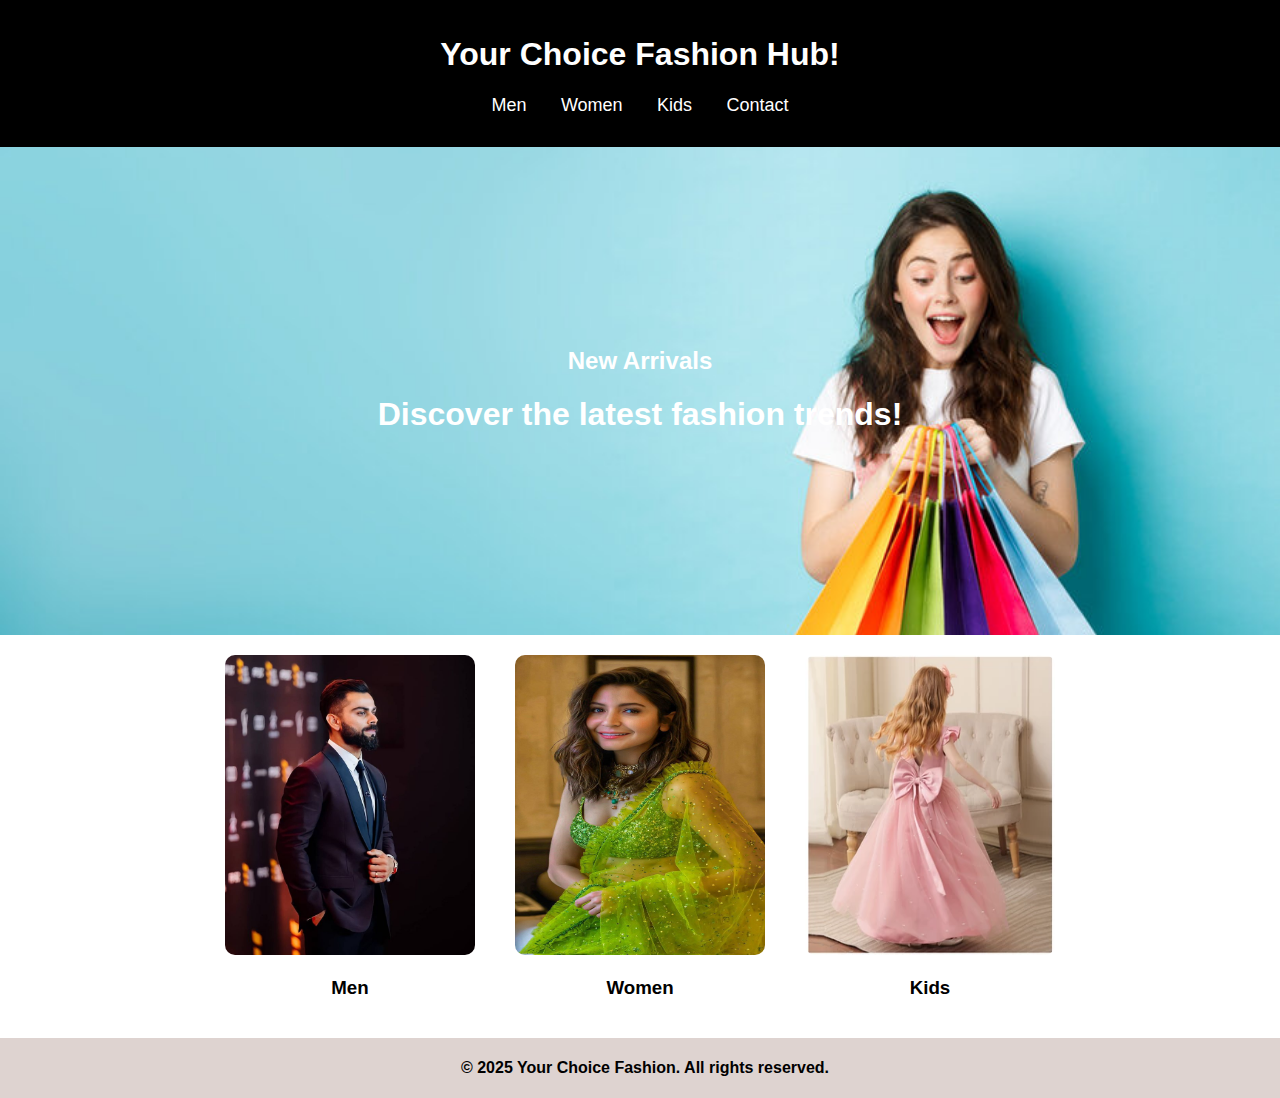
<file: index.html>
<!DOCTYPE html>
<html lang="en">
<head>
    <meta charset="UTF-8">
    <meta name="viewport" content="width=device-width, initial-scale=1.0">
    <title>Clothes Shop</title>
    <link rel="stylesheet" href="style.css">
    <script src="script.js" defer></script>
</head>
<body>
    <header>
        <h1>Your Choice Fashion Hub!</h1>
        <nav>
            <ul>
                <li><a href="men.html">Men</a></li>
                <li><a href="women.html">Women</a></li>
                <li><a href="kids.html">Kids</a></li>
                <li><a href="contact.html">Contact</a></li>
            </ul>
        </nav>
    </header>

    <section class="banner">
        <b> <h2>New Arrivals</h2></b>
        <b><h1>Discover the latest fashion trends!</h1></b>
     </section>
    <section class="categories">

        <div class="category">
            <a href="men.html"><img src="virat.jpg" alt="Men's Fashion"></a>
            <h3>Men</h3>
        </div>
        <div class="category">
            <a href="women.html"><img src="anushka2.jpg" alt="Women's Fashion"></a>
            <h3>Women</h3>
        </div>
        <div class="category">
            <a href="kids.html"><img src="kid.jpg" alt="Kids' Fashion"></a>
            <h3>Kids</h3>
        </div>
    </section>

    <footer>
        <p>© 2025 Your Choice Fashion. All rights reserved.</p>
    </footer>
</body>
</html>
</file>
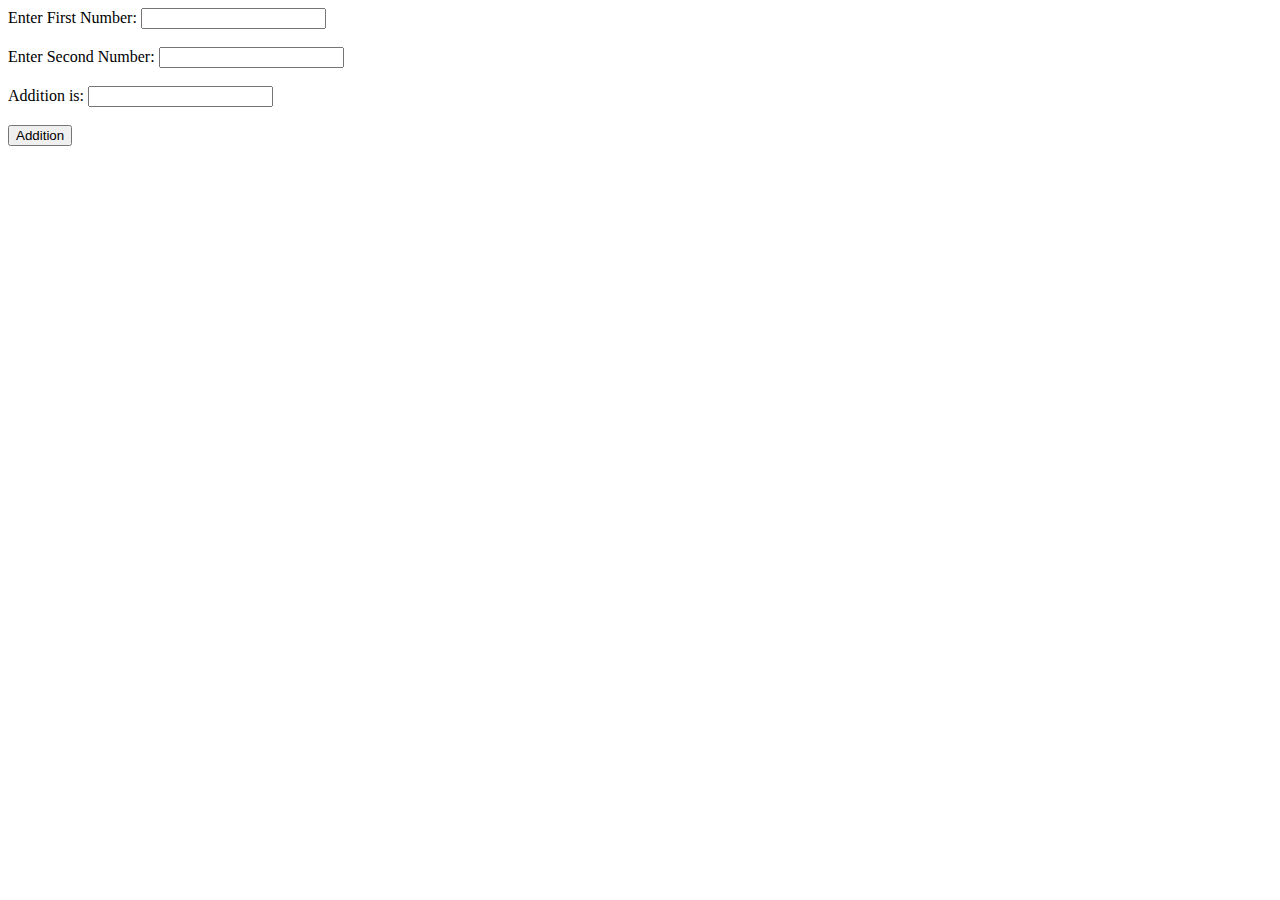
<file: Assign3.html>
<!DOCTYPE html>
<html>
<head>
    <title>Addition Form</title>
</head>
<body>
    <form>
        <label for="num1">Enter First Number:</label>
        <input type="text" id="num1"><br><br>
        
        <label for="num2">Enter Second Number:</label>
        <input type="text" id="num2"><br><br>
        
        <label for="result">Addition is:</label>
        <input type="text" id="result" readonly><br><br>
        
        <button type="button" onclick="performAddition()">Addition</button>
    </form>

    <script>
        function performAddition() {
            let num1 = parseFloat(document.getElementById('num1').value) || 0;
            let num2 = parseFloat(document.getElementById('num2').value) || 0;
            document.getElementById('result').value = num1 + num2;
        }
    </script>
</body>
</html>
</file>
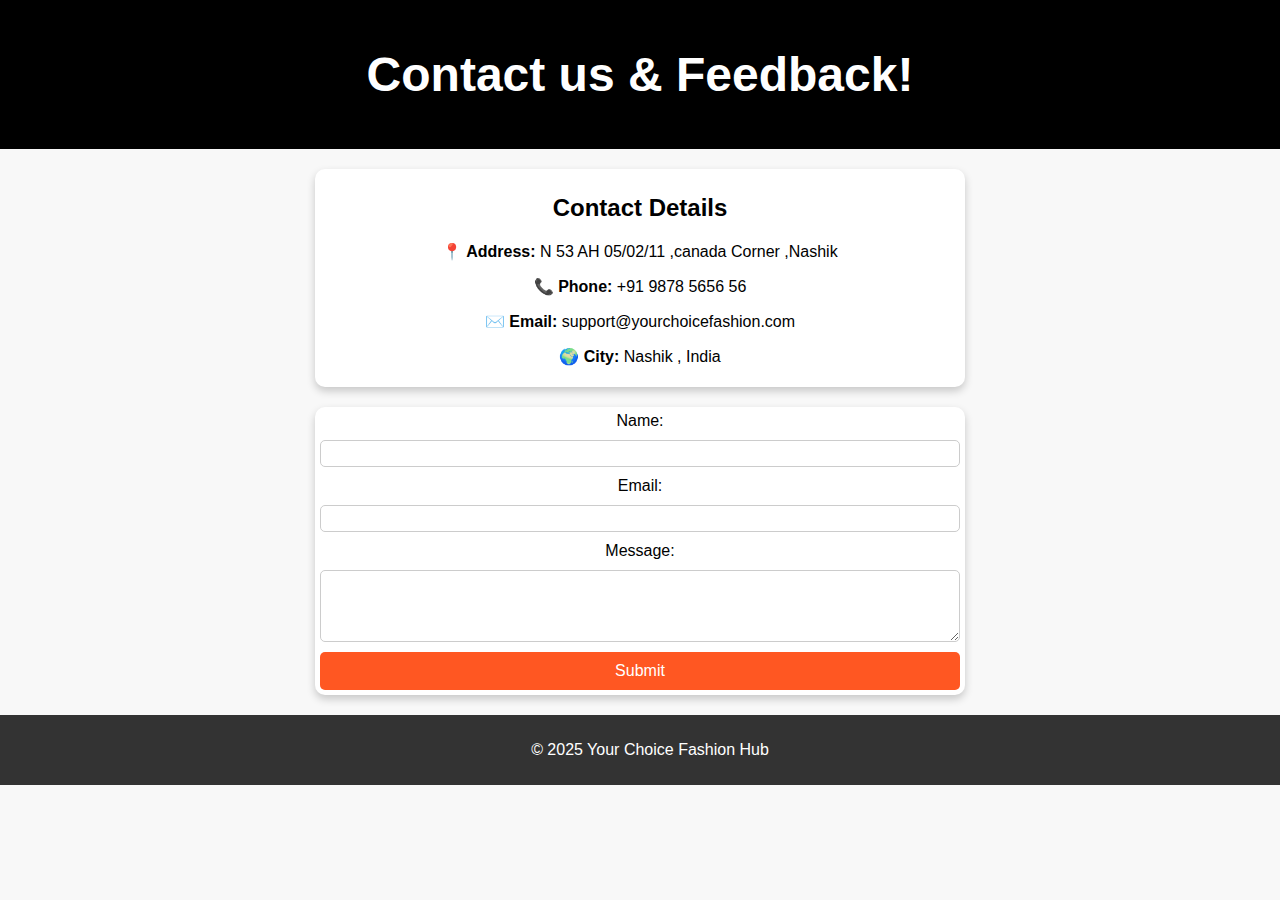
<file: contact.html>
<!DOCTYPE html>
<html lang="en">
<head>
    <meta charset="UTF-8">
    <meta name="viewport" content="width=device-width, initial-scale=1.0">
    <title>Contact Us and Feedback</title>
    <link rel="stylesheet" href="contact.css">
    <script defer src="contact.js"></script> <!-- JavaScript for validation -->
</head>
<body>

    <header>
        <h1>Contact us & Feedback!
        </h1>
    </header>

    <section class="contact-details">
        <h2>Contact Details</h2>
        <p><strong>📍 Address:</strong> N 53 AH 05/02/11 ,canada Corner ,Nashik</p>
        <p><strong>📞 Phone:</strong> +91 9878 5656 56</p>
        <p><strong>✉️ Email:</strong> support@yourchoicefashion.com</p>
        <p><strong>🌍 City:</strong> Nashik , India</p>
    </section>
    

    <main>
        <form class="contact-form" id="contactForm">
            <label for="name">Name:</label>
            <input type="text" id="name" name="name" required>
            <small class="error" id="nameError"></small>

            <label for="email">Email:</label>
            <input type="email" id="email" name="email" required>
            <small class="error" id="emailError"></small>

            <label for="message">Message:</label>
            <textarea id="message" name="message" rows="4" required></textarea>
            <small class="error" id="messageError"></small>

            <button type="submit">Submit</button>
        </form>
    </main>
    <p id="successMessage" style="text-align:center; font-weight:bold;"></p>


    <footer>
        <p>© 2025 Your Choice Fashion Hub </p>
    </footer>

</body>
</html>
</file>
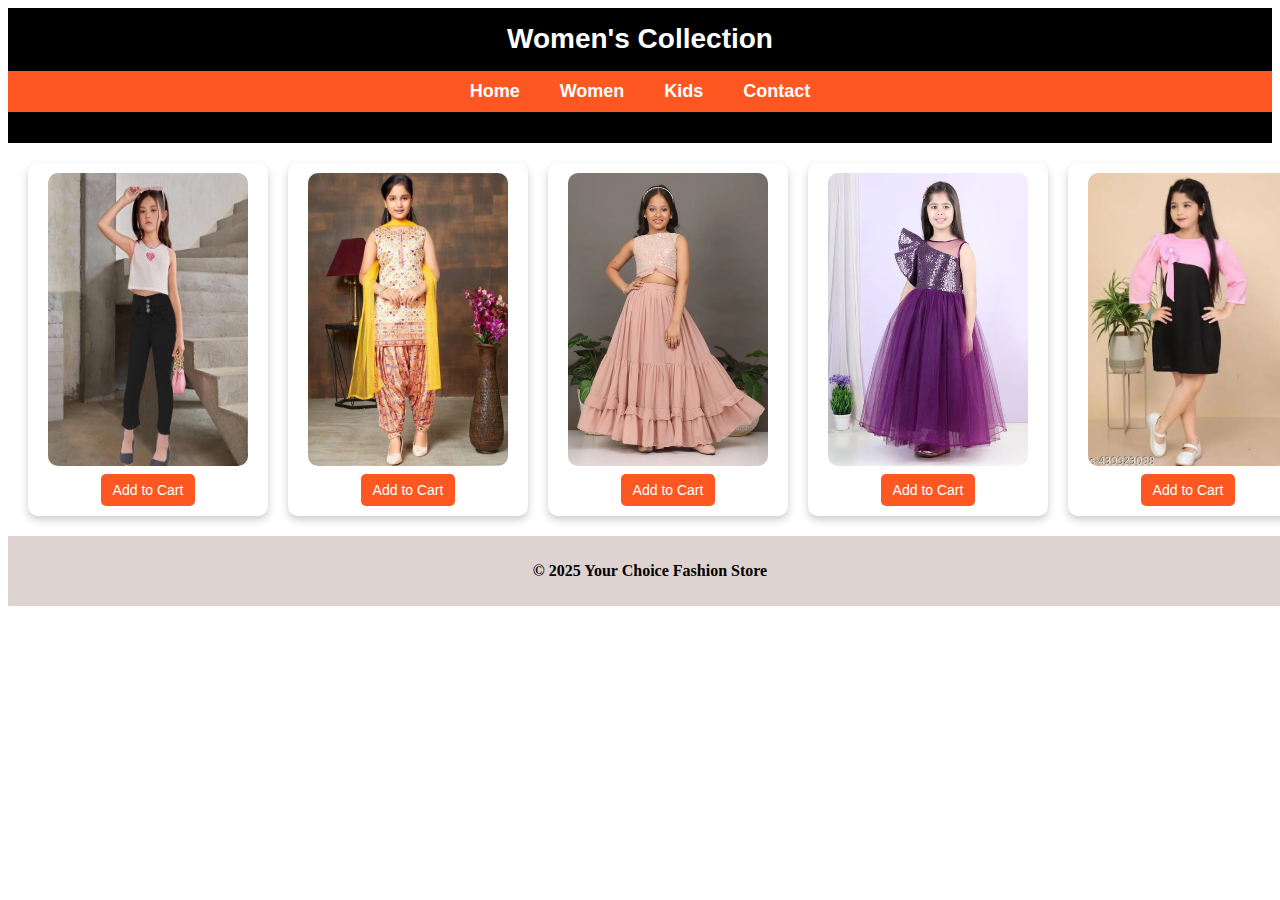
<file: kids.html>
<!DOCTYPE html>
<html lang="en">
<head>
    <meta charset="UTF-8">
    <meta name="viewport" content="width=device-width, initial-scale=1.0">
    <title>Men's Fashion</title>
    <link rel="stylesheet" href="kids.css">
</head>
<body>
    <header>
        <h1>Women's Collection</h1>
        <nav>
            <ul>
                <li><a href="index.html">Home</a></li>
                <li><a href="women.html">Women</a></li>
                <li><a href="kids.html">Kids</a></li>
                <li><a href="contact.html">Contact</a></li>
            </ul>
        </nav>
    </header>

    <div class="products-wrapper">
        <section class="products-container">
            <div class="product">
                <img src="jeanstop2.jpg" alt="jeans top">
                <button class="cart-btn">Add to Cart</button>
            </div>
            <div class="product">
                <img src="salwar.jpg" alt="punjabi dress ">
                <button class="cart-btn">Add to Cart</button>
            </div>
            <div class="product">
                <img src="ghagra2.jpg" alt="ghagra choli">
                <button class="cart-btn">Add to Cart</button>
            </div>
            <div class="product">
                <img src="frocky.jpg".jpg" alt="saree ">
                <button class="cart-btn">Add to Cart</button>
            </div>
            <div class="product">
                <img src="short.jpg" alt="net saree">
                <button class="cart-btn">Add to Cart</button>
            </div>
            <div class="product">
                <img src="dress.jpg" alt="wedding dress">
                <button class="cart-btn">Add to Cart</button>
            </div>
        </section>
    </div>

    <footer>
        <p>© 2025 Your Choice Fashion Store</p>
    </footer>
</body>
</html>
</file>
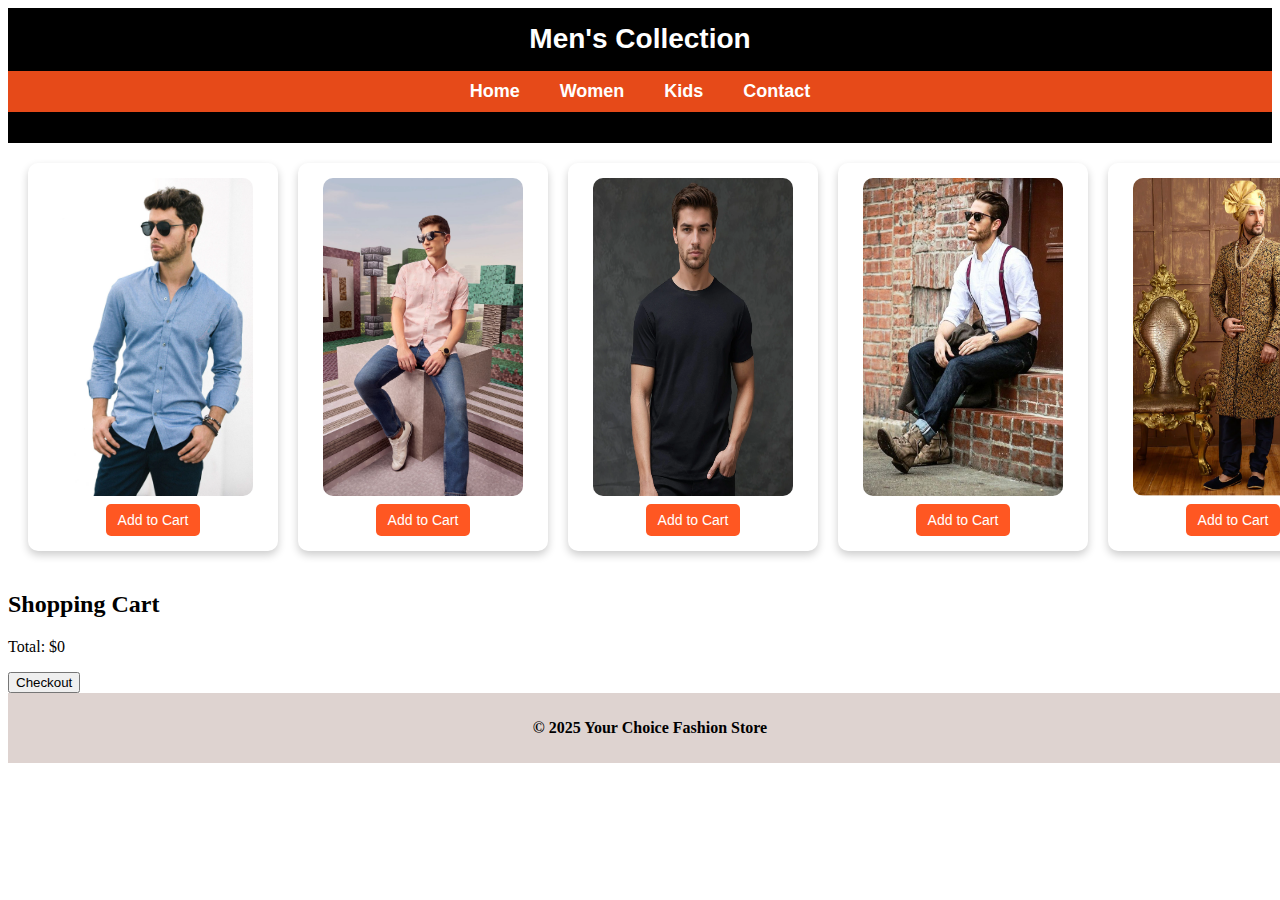
<file: men.html>
<!DOCTYPE html>
<html lang="en">
<head>
    <meta charset="UTF-8">
    <meta name="viewport" content="width=device-width, initial-scale=1.0">
    <title>Men's Fashion</title>
    <link rel="stylesheet" href="men.css">
</head>
<body>
    <header>
        <h1>Men's Collection</h1>
        <nav>
            <ul>
                <li><a href="index.html">Home</a></li>
                <li><a href="women.html">Women</a></li>
                <li><a href="kids.html">Kids</a></li>
                <li><a href="contact.html">Contact</a></li>
            </ul>
        </nav>
    </header>

    <div class="products-wrapper">
        <section class="products-container">
            <div class="product" data-name="Formal Shirt" data-price="40">
                <img src="formal.jpg" alt="Formal Shirt">
                <button class="cart-btn">Add to Cart</button>
            </div>
            <div class="product" data-name="Casual Shirt" data-price="30">
                <img src="shirt.jpg" alt="Casual Shirt">
                <button class="cart-btn">Add to Cart</button>
            </div>
            <div class="product" data-name="T-Shirt" data-price="25">
                <img src="tshirt.jpg" alt="T-Shirt">
                <button class="cart-btn">Add to Cart</button>
            </div>
            <div class="product" data-name="Jumpsuit" data-price="50">
                <img src="jumpsuit.jpg" alt="Jumpsuit">
                <button class="cart-btn">Add to Cart</button>
            </div>
            <div class="product" data-name="Wedding Suit" data-price="100">
                <img src="wed.jpg" alt="Wedding Suit">
                <button class="cart-btn">Add to Cart</button>
            </div>
        </section>
    </div>
    
    <div class="cart">
        <h2>Shopping Cart</h2>
        <ul id="cart-items"></ul>
        <p>Total: $<span id="cart-total">0</span></p>
        <button id="checkout-btn">Checkout</button>
    </div>
    
    <script>
        let cart = [];

        document.querySelectorAll(".cart-btn").forEach(button => {
            button.addEventListener("click", function() {
                let product = this.parentElement;
                let name = product.getAttribute("data-name");
                let price = parseFloat(product.getAttribute("data-price"));
                cart.push({ name, price });
                updateCart();
            });
        });

        function updateCart() {
            let cartList = document.getElementById("cart-items");
            let total = 0;
            cartList.innerHTML = "";
            cart.forEach(item => {
                let li = document.createElement("li");
                li.textContent = `${item.name} - $${item.price}`;
                cartList.appendChild(li);
                total += item.price;
            });
            document.getElementById("cart-total").textContent = total;
        }

        document.getElementById("checkout-btn").addEventListener("click", function() {
            if (cart.length === 0) {
                alert("Your cart is empty!");
                return;
            }
            let receipt = "Receipt:\n";
            cart.forEach(item => {
                receipt += `${item.name} - $${item.price}\n`;
            });
            receipt += `Total: $${document.getElementById("cart-total").textContent}`;
            alert(receipt);
        });
    </script>

    <footer>
        <p>© 2025 Your Choice Fashion Store</p>
    </footer>
</body>
</html>
</file>
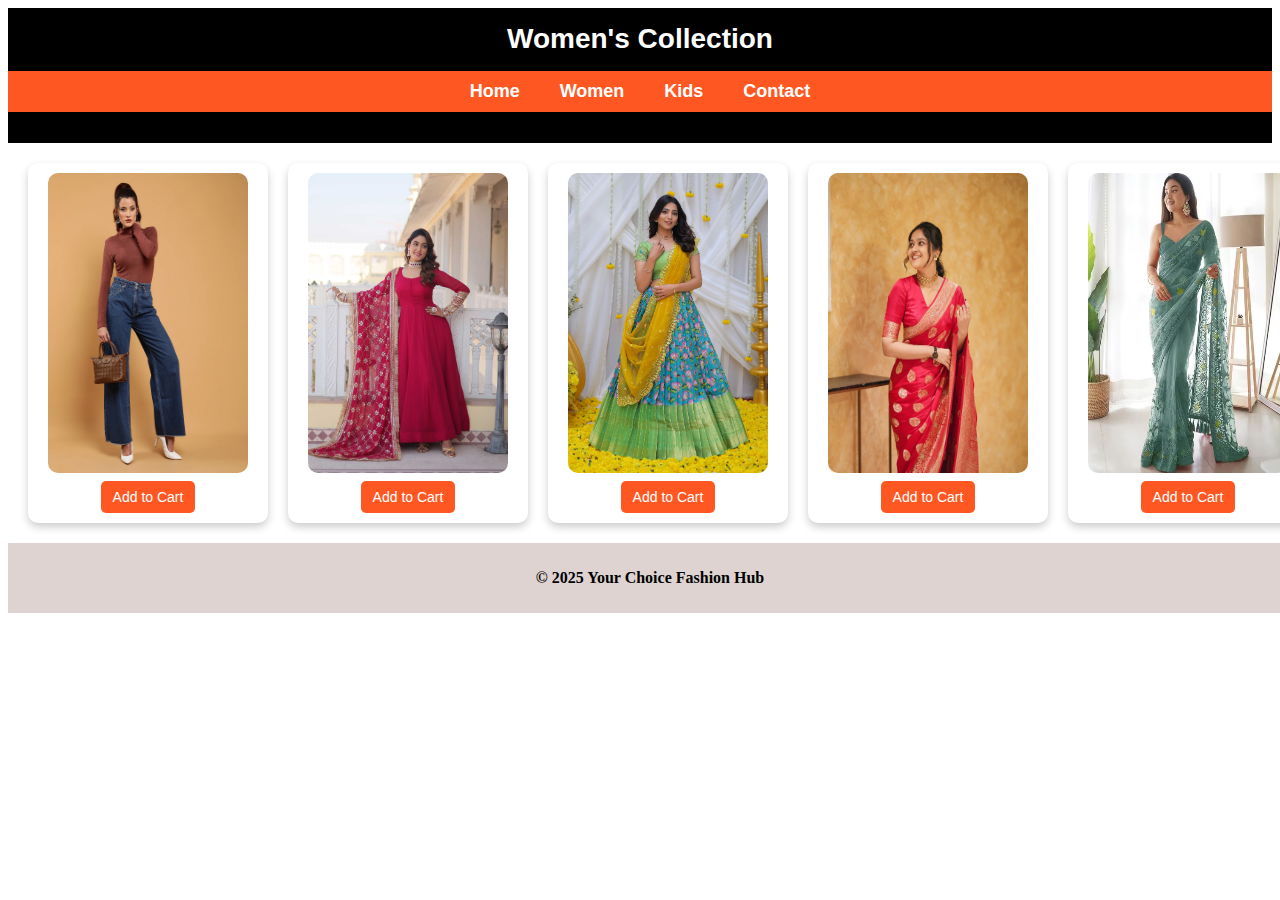
<file: women.html>
<!DOCTYPE html>
<html lang="en">
<head>
    <meta charset="UTF-8">
    <meta name="viewport" content="width=device-width, initial-scale=1.0">
    <title>Women's Fashion</title>
    <link rel="stylesheet" href="women.css">
</head>
<body>
    <header>
        <h1>Women's Collection</h1>
        <nav>
            <ul>
                <li><a href="index.html">Home</a></li>
                <li><a href="women.html">Women</a></li>
                <li><a href="kids.html">Kids</a></li>
                <li><a href="contact.html">Contact</a></li>
            </ul>
        </nav>
    </header>

    <div class="products-wrapper">
        <section class="products-container">
            <div class="product">
                <img src="jeanstop.jpg" alt="jeans top">
                <button class="cart-btn">Add to Cart</button>
            </div>
            <div class="product">
                <img src="punjabi.jpg" alt="punjabi dress ">
                <button class="cart-btn">Add to Cart</button>
            </div>
            <div class="product">
                <img src="ghagra.jpg" alt="ghagra choli">
                <button class="cart-btn">Add to Cart</button>
            </div>
            <div class="product">
                <img src="saree1.jpg".jpg" alt="saree ">
                <button class="cart-btn">Add to Cart</button>
            </div>
            <div class="product">
                <img src="net.jpg" alt="net saree">
                <button class="cart-btn">Add to Cart</button>
            </div>
            <div class="product">
                <img src="western.jpg" alt="wedding dress">
                <button class="cart-btn">Add to Cart</button>
            </div>
        </section>
    </div>

    <footer>
        <p>© 2025 Your Choice Fashion Hub</p>
    </footer>
</body>
</html>
</file>
<file: style.css>
body {
    font-family: Arial, sans-serif;
    margin: 0;
    padding: 0;
    text-align: center;
}

header {
    background-color: #000000;
    color: white;
    padding: 15px;
}

nav ul {
    list-style: none;
    padding: 0;
}

nav ul li {
    display: inline;
    margin: 0 15px;
}

nav ul li a {
    color: white;
    text-decoration: none;
    font-size: 18px;
}

.banner {
    background: url('shoppingimg.jpg') no-repeat center;
    background-size: cover;
    padding: 180px;
    color: white;
}
.categories {
    display: flex;
    justify-content: center;
    gap: 40px;
    padding: 20px;
    align-items: center;
}

.category {
    text-align: center;
}

.category img {
    width: 250px;
    height: 300px;
    border-radius: 10px;
    transition: transform 0.3s ease-in-out;
}

.category:hover img {
    transform: scale(1.1);
}

/* Footer */
footer {
    text-align: center;
    padding: 5px;
    background-color:#ded3d0;
    font-size: 16px;
    font-weight: bold;
    width: 100%;
}
</file>
<file: contact.css>
body {
    font-family: Arial, sans-serif;
    margin: 0;
    padding: 0;
    background-color: #f8f8f8;
    text-align: center;
}

header {
    background-color: black;
    color: white;
    padding: 15px;
    font-size: 24px;
    font-weight: bold;
}

.contact-details {
    background: white;
    padding: 5px;
    margin: 20px auto;
    width: 50%;
    box-shadow: 0 4px 8px rgba(0, 0, 0, 0.2);
    border-radius: 10px;
}

.contact-form {
    background: white;
    padding: 5px;
    margin: 20px auto;
    width: 50%;
    box-shadow: 0 4px 8px rgba(0, 0, 0, 0.2);
    border-radius: 10px;
}

form {
    display: flex;
    flex-direction: column;
}

input, textarea {
    padding: 5px;
    margin: 10px 0;
    border: 1px solid #ccc;
    border-radius: 5px;
}

button {
    background-color: #ff5722;
    color: white;
    border: none;
    padding: 10px;
    border-radius: 5px;
    cursor: pointer;
    font-size: 16px;
    transition: 0.3s;
}

button:hover {
    background-color: #e64a19;
}

footer {
    background-color: #333;
    color: white;
    padding: 10px;
    position: relative;
    bottom: 0;
    width: 100%;
}
</file>
<file: kids.css>
/* Header Styling */
header {
    background-color: #000;
    color: white;
    padding: 15px 0;
    text-align: center;
    font-family: Arial, sans-serif;
}

/* Header Title */
header h1 {
    margin: 0;
    font-size: 28px;
    font-weight: bold;
}

/* Navigation Styling */
nav ul {
    list-style: none;
    display: flex;
    justify-content: center;
    padding: 0;
    background-color: #ff5722;
}

nav ul li {
    margin: 10px 20px;
}

nav ul li a {
    text-decoration: none;
    color: white;
    font-size: 18px;
    font-weight: bold;
    transition: 0.3s;
}

nav ul li a:hover {
    color: #ffcc00;
}

/* Wrapper for horizontal scrolling */
.products-wrapper {
    width: 100%;
    overflow-x: auto; /* Enables horizontal scrolling if needed */
    padding: 20px;
}

/* Container for Products */
.products-container {
    display: flex;
    flex-wrap: nowrap; /* Ensures products stay in one row */
    justify-content: flex-start; /* Aligns items to the left */
    gap: 20px; /* Adds spacing between products */
    white-space: nowrap; /* Prevents wrapping */
}

/* Individual Product Box */
.product {
    display: flex;
    flex-direction: column;
    align-items: center;
    padding: 10px;
    border-radius: 10px;
    background-color: #fff;
    box-shadow: 0 4px 8px rgba(0, 0, 0, 0.2);
    width: 220px; /* Keeps products equal size */
    flex-shrink: 0; /* Prevents shrinking */
}

/* Product Image Styling */
.product img {
    width: 100%;
    height: 100%;
    max-width: 200px; /* Keeps image size consistent */
    border-radius: 10px;
}

/* Add to Cart Button */
.product .cart-btn {
    margin-top: 8px;
    background-color: #ff5722;
    color: white;
    border: none;
    padding: 8px 12px;
    border-radius: 5px;
    font-size: 14px;
    cursor: pointer;
    transition: 0.3s;
    width: auto;
}

.product .cart-btn:hover {
    background-color: #e64a19;
}

/* Footer */
footer {
    text-align: center;
    padding: 10px;
    background-color:#ded3d0;
    font-size: 16px;
    font-weight: bold;
    width: 100%;
}
</file>
<file: men.css>
/* Header Styling */
header {
    background-color: #000;
    color: white;
    padding: 15px 0;
    text-align: center;
    font-family: Arial, sans-serif;
}

/* Header Title */
header h1 {
    margin: 0;
    font-size: 28px;
    font-weight: bold;
}

/* Navigation Styling */
nav ul {
    list-style: none;
    display: flex;
    justify-content: center;
    padding: 0;
    background-color:#e64a19;
}

nav ul li {
    margin: 10px 20px;
}

nav ul li a {
    text-decoration: none;
    color: white;
    font-size: 18px;
    font-weight: bold;
    transition: 0.3s;
}

nav ul li a:hover {
    color: #ffcc00;
}

/* Wrapper for horizontal scrolling */
.products-wrapper {
    width: 100%;
    overflow-x: auto; /* Enables horizontal scrolling if needed */
    padding: 20px;
}

/* Container for Products */
.products-container {
    display: flex;
    flex-wrap: nowrap; /* Ensures products stay in one row */
    justify-content: flex-start; /* Aligns items to the left */
    gap: 20px; /* Adds spacing between products */
    white-space: nowrap; /* Prevents wrapping */
}

/* Individual Product Box */
.product {
    display: flex;
    flex-direction: column;
    align-items: center;
    padding: 15px;
    border-radius: 10px;
    background-color: #fff;
    box-shadow: 0 4px 8px rgba(0, 0, 0, 0.2);
    width: 220px; /* Keeps products equal size */
    flex-shrink: 0; /* Prevents shrinking */
}

/* Product Image Styling */
.product img {
    width: 100%;
    height: 100%;
    max-width: 200px; /* Keeps image size consistent */
    border-radius: 10px;
}

/* Add to Cart Button */
.product .cart-btn {
    margin-top: 8px;
    background-color: #ff5722;
    color: white;
    border: none;
    padding: 8px 12px;
    border-radius: 5px;
    font-size: 14px;
    cursor: pointer;
    transition: 0.3s;
    width: auto;
}

.product .cart-btn:hover {
    background-color: #e64a19;
}

/* Footer */
footer {
    text-align: center;
    padding: 10px;
    background-color:#ded3d0;
    font-size: 16px;
    font-weight: bold;
    width: 100%;
}
</file>
<file: women.css>
/* Header Styling */
header {
    background-color: #000;
    color: white;
    padding: 15px 0;
    text-align: center;
    font-family: Arial, sans-serif;
}

/* Header Title */
header h1 {
    margin: 0;
    font-size: 28px;
    font-weight: bold;
}

/* Navigation Styling */
nav ul {
    list-style: none;
    display: flex;
    justify-content: center;
    padding: 0;
    background-color: #ff5722;
}

nav ul li {
    margin: 10px 20px;
}

nav ul li a {
    text-decoration: none;
    color: white;
    font-size: 18px;
    font-weight: bold;
    transition: 0.3s;
}

nav ul li a:hover {
    color: #ffcc00;
}

/* Wrapper for horizontal scrolling */
.products-wrapper {
    width: 100%;
    overflow-x: auto; /* Enables horizontal scrolling if needed */
    padding: 20px;
}

/* Container for Products */
.products-container {
    display: flex;
    flex-wrap: nowrap; /* Ensures products stay in one row */
    justify-content: flex-start; /* Aligns items to the left */
    gap: 20px; /* Adds spacing between products */
    white-space: nowrap; /* Prevents wrapping */
}

/* Individual Product Box */
.product {
    display: flex;
    flex-direction: column;
    align-items: center;
    padding: 10px;
    border-radius: 10px;
    background-color: #fff;
    box-shadow: 0 4px 8px rgba(0, 0, 0, 0.2);
    width: 220px; /* Keeps products equal size */
    flex-shrink: 0; /* Prevents shrinking */
}

/* Product Image Styling */
.product img {
    width: 100%;
    height: 100%;
    max-width: 200px; /* Keeps image size consistent */
    border-radius: 10px;
}

/* Add to Cart Button */
.product .cart-btn {
    margin-top: 8px;
    background-color: #ff5722;
    color: white;
    border: none;
    padding: 8px 12px;
    border-radius: 5px;
    font-size: 14px;
    cursor: pointer;
    transition: 0.3s;
    width: auto;
}

.product .cart-btn:hover {
    background-color: #e64a19;
}

/* Footer */
footer {
    text-align: center;
    padding: 10px;
    background-color:#ded3d0;
    font-size: 16px;
    font-weight: bold;
    width: 100%;
}
</file>
